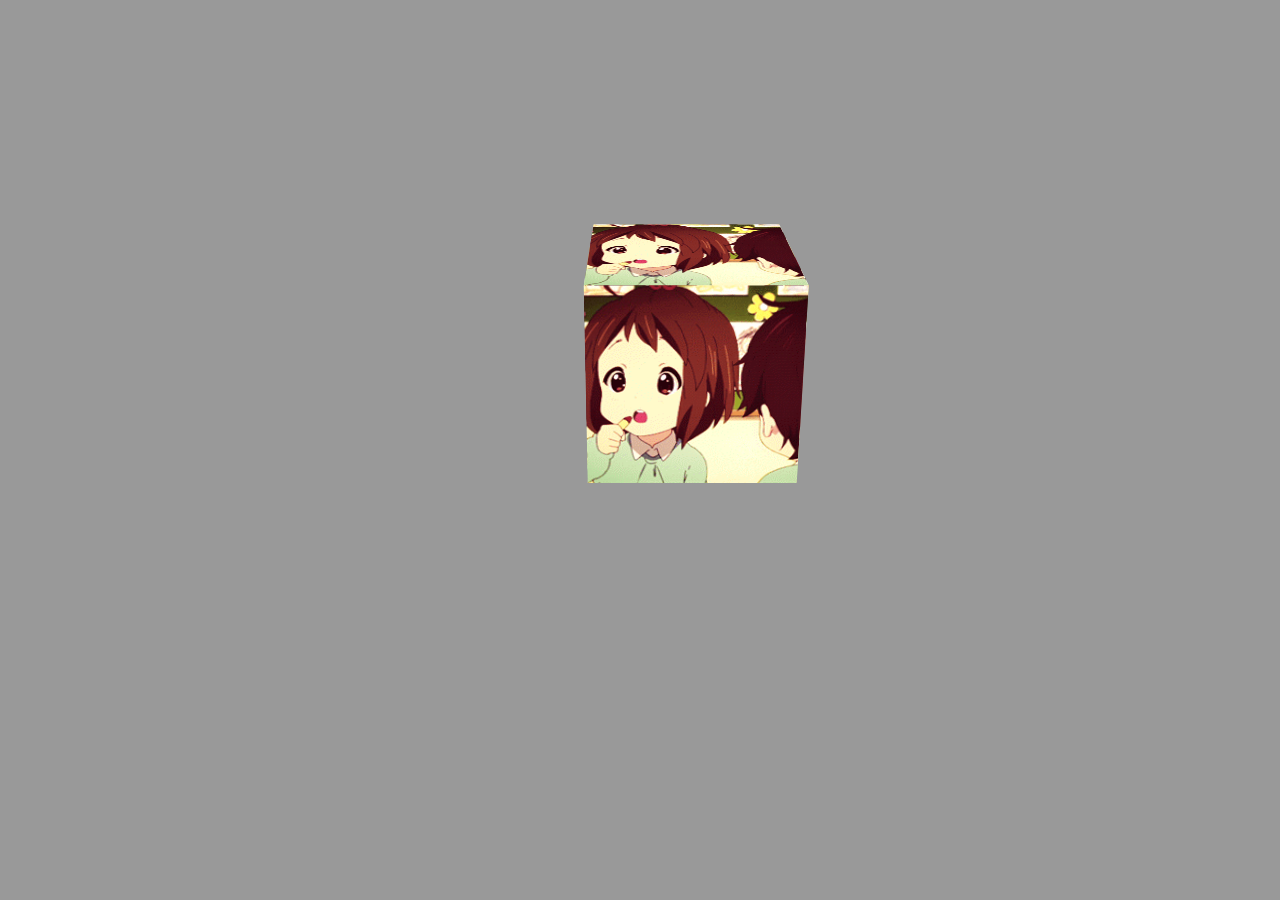
<file: cnm/index.html>
<!DOCTYPE html>
<html lang="en">
	<head>
		<meta charset="UTF-8" />
		<meta name="viewport" content="width=device-width, initial-scale=1.0" />
		<meta http-equiv="X-UA-Compatible" content="ie=edge" />
		<title>Document</title>
	</head>
	<style>
		body {
			background: #999;
		}
		.stage {
			perspective: 1000px;
			-webkit-perspective: 1000px;
		}

		.parent {
			width: 800px;
			height: 400px;
			margin: 100px auto;
			/*相对定位*/
			position: relative;
			transform: rotatex(-20deg) rotatey(0deg);
			/*指定子元素位置摆放形式*/
			transform-style: preserve-3d;
			transform-origin: center center;
			animation: scroll 10s linear infinite;
			animation-fill-mode: backwards;
		}
		.parent div {
			width: 200px;
			height: 200px;
			/* background-color: red; */
			position: absolute;
			top: 150px;
			left: 350px;
			text-align: center;
			font: 700;
			font-size: 3em;
			color: royalblue;
		}
		.parent div img {
			width: 100%;
		}
		.parent div:nth-child(1) {
			transform: rotatey(0deg) translatez(100px);
			background: seagreen;
		}
		.parent div:nth-child(2) {
			transform: rotatey(90deg) translatez(100px);
			background: yellow;
		}
		.parent div:nth-child(3) {
			transform: rotatey(180deg) translatez(100px);
			background: blue;
		}
		.parent div:nth-child(4) {
			transform: rotatey(270deg) translatez(100px);
			background: sandybrown;
		}
		.parent div:nth-child(5) {
			transform: rotatex(90deg) translatez(100px);
			background: red;
		}
		.parent div:nth-child(6) {
			transform: rotatex(-90deg) translatez(100px);
			background: rgb(185, 78, 78);
		}
		@keyframes scroll {
			0% {
				transform: rotatex(-360deg) rotatey(0deg) rotatez(60deg);
			}
			100% {
				transform: rotatez(-90deg) rotatey(360deg) rotatex(-60deg);
			}
		}
	</style>
	<body>
		<div class="stage">
			<div class="parent">
				<div>
					<img src="../imgs/265.jpg" alt="" />
				</div>
				<div>
					<img src="../imgs/265.jpg" alt="" />
				</div>
				<div>
					<img src="../imgs/265.jpg" alt="" />
				</div>
				<div>
					<img src="../imgs/265.jpg" alt="" />
				</div>
				<div>
					<img src="../imgs/265.jpg" alt="" />
				</div>
				<div>
					<img src="../imgs/265.jpg" alt="" />
				</div>
			</div>
		</div>
	</body>
</html>
</file>
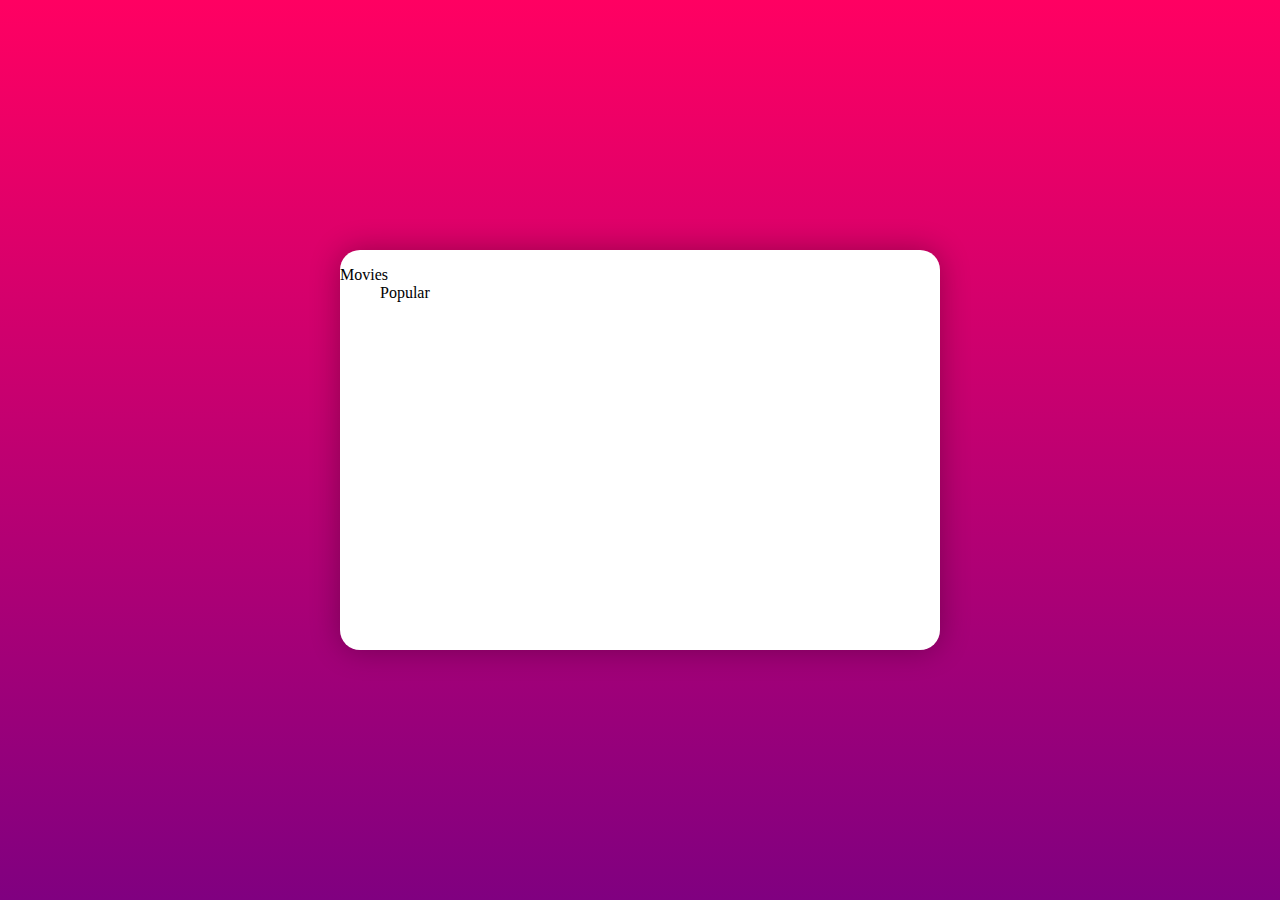
<file: gqj/index.html>
<!DOCTYPE html>
<html lang="en">
	<head>
		<meta charset="UTF-8" />
		<meta name="viewport" content="width=device-width, initial-scale=1.0" />
		<meta http-equiv="X-UA-Compatible" content="ie=edge" />
		<title>Document</title>
		<link rel="stylesheet" href="./style.css" />
	</head>
	<body>
		<div class="stage">
			<dl>
				<dt>Movies</dt>
				<dd>Popular</dd>
			</dl>
			<div class="items">
				<div class="card">
					<!-- <div class="thumb"></div> -->
				</div>
				<div class="card"></div>
				<div class="card"></div>
			</div>
		</div>
		<script>
			var stage = document.querySelector(".stage");
			var cards = stage.querySelectorAll(".items .card");
			document.body.onmousemove = function(event) {
				var x = event.clientX - stage.offsetLeft - stage.offsetWidth / 2;
				var y = event.clientY - stage.offsetTop - stage.offsetHeight / 2;
				console.log(x, y);

				// document.body.style.perspectiveOrigin = x / 5 + 50 + "% " + (y / 5 - 50) + "%";
				stage.style.transform = "rotateY(" + -x / 50 + "deg) rotateX(" + y / 50 + "deg)";

				// 遍历卡片
				cards.forEach(function(card, index) {
					card.style.backgroundPosition =
						-x / 100 +
						10 +
						"px " +
						(-y / 100 + 60) +
						"px, " +
						(x / 80 + -10) +
						"px " +
						(y / 80 + -10) +
						"px";
						if (index == 1) {
							card.style.backgroundPosition =
						-x / 100 +
						30 +
						"px " +
						(-y / 100 + 60) +
						"px, " +
						(x / 80 + -10) +
						"px " +
						(y / 80 + -10) +
						"px";
						}
				});
			};
		</script>
	</body>
</html>
</file>
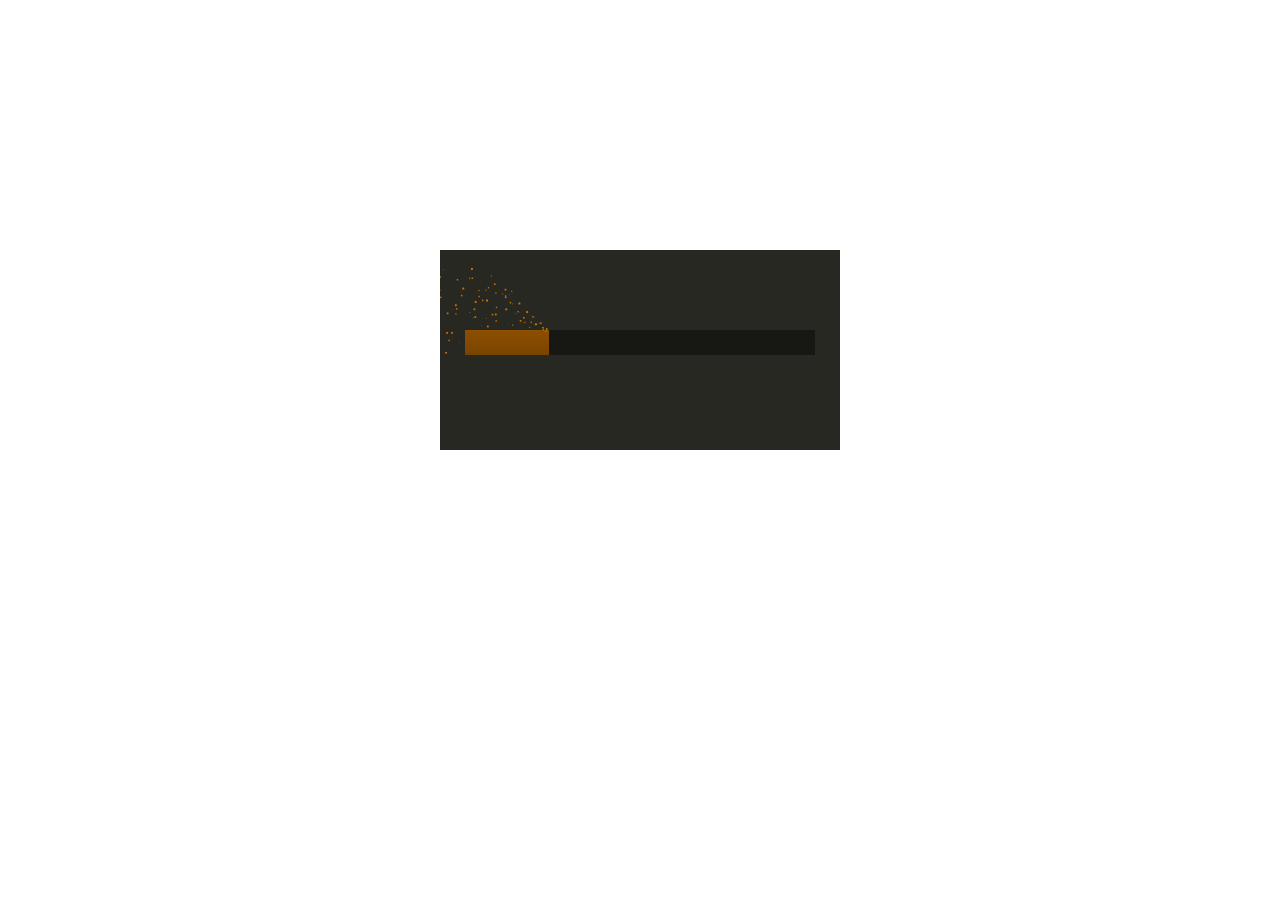
<file: niubi/index.html>
<!DOCTYPE html>
<html lang="zh">
	<head>
		<meta charset="UTF-8" />
		<meta http-equiv="X-UA-Compatible" content="IE=edge,chrome=1" />
		<meta name="viewport" content="width=device-width, initial-scale=1.0" />
		<title></title>
		<link rel="stylesheet" type="text/css" href="css/normalize.css" />
		<link rel="stylesheet" type="text/css" href="css/default.css" />
		<style class="cp-pen-styles">
			body {
				margin: 0;
				padding: 0;
				/* background: #c04add; */
			}
			.htmleaf-container {
				position: relative;
				width: 100%;
				height: 700px;
				top: 0;
				left: 0;
			}
			canvas {
				height: 200px;
				position: absolute;
				top: calc(50% - 50px);
				top: -webkit-calc(50% - 100px);
				left: calc(50% - 200px);
				left: -webkit-calc(50% - 200px);
			}
			.related {
				width: 100%;
				position: relative;
				top: 500px;
				left: 0;
			}
		</style>
	</head>
	<body>
		<div class="htmleaf-container">
			<canvas></canvas>
		</div>
		<script src="js/stopExecutionOnTimeout.js?t=1"></script>
		<script src="js/jquery-1.11.0.min.js"></script>
		<script>
			particle_no = 25;
			window.requestAnimFrame = (function() {
				return (
					window.requestAnimationFrame ||
					window.webkitRequestAnimationFrame ||
					window.mozRequestAnimationFrame ||
					window.oRequestAnimationFrame ||
					window.msRequestAnimationFrame ||
					function(callback) {
						window.setTimeout(callback, 1000 / 60);
					}
				);
			})();

			var canvas = document.getElementsByTagName("canvas")[0];
			var ctx = canvas.getContext("2d");

			var counter = 0;
			var particles = [];
			var w = 400,
				h = 200;
			canvas.width = w;
			canvas.height = h;

			function reset() {
				ctx.fillStyle = "#272822";
				ctx.fillRect(0, 0, w, h);

				ctx.fillStyle = "#171814";
				ctx.fillRect(25, 80, 350, 25);
			}

			function progressbar() {
				this.widths = 0;
				this.hue = 0;

				this.draw = function() {
					ctx.fillStyle = "hsla(" + this.hue + ", 100%, 40%, 1)";
					ctx.fillRect(25, 80, this.widths, 25);
					var grad = ctx.createLinearGradient(0, 0, 0, 130);
					grad.addColorStop(0, "transparent");
					grad.addColorStop(1, "rgba(0,0,0,0.5)");
					ctx.fillStyle = grad;
					ctx.fillRect(25, 80, this.widths, 25);
				};
			}

			function particle() {
				this.x = 23 + bar.widths;
				this.y = 82;

				this.vx = 0.8 + Math.random() * 1;
				this.v = Math.random() * 5;
				this.g = 1 + Math.random() * 3;
				this.down = false;

				this.draw = function() {
					ctx.fillStyle = "hsla(" + (bar.hue + 0.3) + ", 100%, 40%, 1)";
					var size = Math.random() * 2;
					ctx.fillRect(this.x, this.y, size, size);
				};
			}

			bar = new progressbar();

			function draw() {
				reset();
				counter++;

				bar.hue += 0.8;

				bar.widths += 2;
				if (bar.widths > 350) {
					if (counter > 215) {
						reset();
						bar.hue = 0;
						bar.widths = 0;
						counter = 0;
						particles = [];
					} else {
						bar.hue = 126;
						bar.widths = 351;
						bar.draw();
					}
				} else {
					bar.draw();
					for (var i = 0; i < particle_no; i += 10) {
						particles.push(new particle());
					}
				}
				update();
			}

			function update() {
				for (var i = 0; i < particles.length; i++) {
					var p = particles[i];
					p.x -= p.vx;
					if (p.down == true) {
						p.g += 0.1;
						p.y += p.g;
					} else {
						if (p.g < 0) {
							p.down = true;
							p.g += 0.1;
							p.y += p.g;
						} else {
							p.y -= p.g;
							p.g -= 0.1;
						}
					}
					p.draw();
				}
			}

			function animloop() {
				draw();
				requestAnimFrame(animloop);
			}

			animloop();
		</script>
	</body>
</html>
</file>
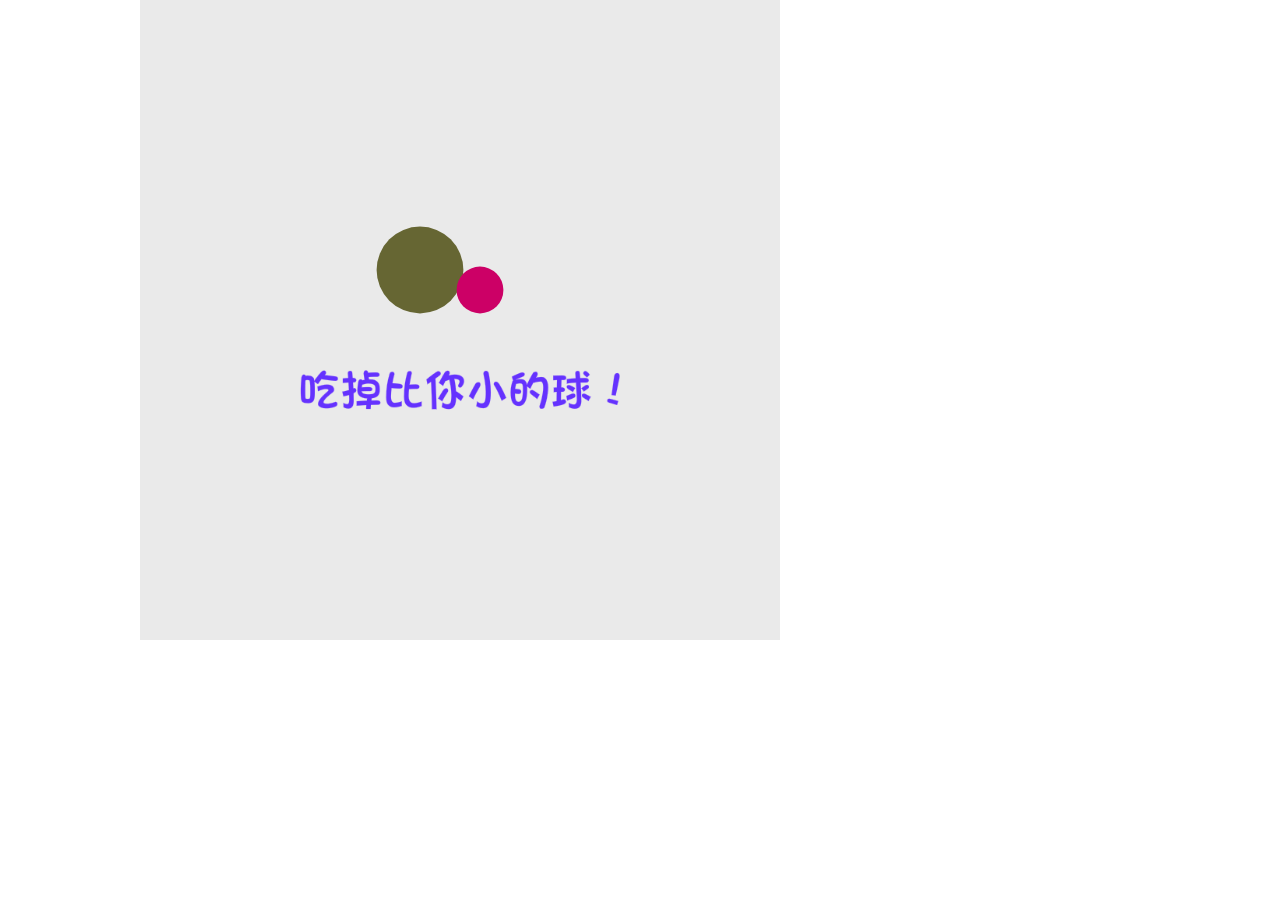
<file: shit/index.html>
<!DOCTYPE html>
<html lang="en">
	<head>
		<meta charset="UTF-8" />
		<meta name="viewport" content="width=device-width, initial-scale=1.0" />
		<meta http-equiv="X-UA-Compatible" content="ie=edge" />
		<title>Document</title>
		<style>
			body {
				margin: 0;
			}
			.stage {
				width: 1000px;
				height: 640px;
				margin: 0 auto;
			}
		</style>
	</head>
	<body>
		<div class="stage">
			<canvas id="canvas"></canvas>
		</div>
		<script src="./preloadsheet.js"></script>
		<script>
			var colorArr = [
				"#FF9966",
				"#FF6666",
				"#99CCFF",
				"#666633",
				"#6699CC",
				"#CCCCFF",
				"#CC3399",
				"#66CCCC",
				"#CC0066"
			];
			var img = new Image();
			img.src = "./preloadsheet.png";
			// 随机颜色
			function randomColor() {
				return colorArr[Math.floor(Math.random() * colorArr.length)];
			}
			/** @type {HTMLCanvasElement} */
			var canvas = document.querySelector("#canvas");
			var ctx = canvas.getContext("2d");

			var game = {
				stageW: 640,
				stageH: 640,
				score: 0,
				center: {
					x: 640 / 2,
					y: 640 / 2
				}
			};

			// 设置画布大小
			canvas.width = game.stageW;
			canvas.height = game.stageH;

			// 绘制背景
			function drawBg() {
				ctx.fillStyle = "#eaeaea";
				ctx.fillRect(0, 0, game.stageW, game.stageH);
			}

			// 绘制小球

			// 圆心坐标 半径 颜色 是否填充
			function drawCircle(x, y, r, color, fill) {
				ctx.beginPath();
				ctx.arc(x, y, r, 0, 2 * Math.PI);
				ctx.closePath();
				if (fill) {
					ctx.fillStyle = color;
					ctx.fill();
				} else {
					ctx.strokeStyle = color;
					ctx.stroke();
				}
			}

			// 准备场景

			var a = {
				r: 50,
				maxR: 50,
				minR: 40,
				zoom: false,
				color: randomColor()
			};
			var b = {
				r: 30,
				maxR: 30,
				minR: 20,
				zoom: false,
				color: randomColor()
			};

			function updateZoom(obj) {
				if (!obj.zoom) {
					obj.r -= 0.3;
					obj.zoom = obj.r <= obj.minR ? true : false;
				} else {
					obj.r += 0.3;
					obj.zoom = obj.r >= obj.maxR ? false : true;
				}
				// drawCircle(game.center.x, game.center.y, obj.r, "red", true);
			}

			// 开始按钮参数
			var start_btn_png = {
				name: "start_btn_png",
				w: (game.stageW * 2) / 4,
				h: ((file["start_btn_png"].h / file["start_btn_png"].w) * (game.stageW * 2)) / 4,
				x: (game.stageW - (game.stageW * 2) / 4) / 2,
				y: game.stageH / 2 + 50
			};

			// 画出按钮
			function drawBtn(obj) {
				// console.log(file[btn]);
				ctx.drawImage(
					img,
					file[obj.name].x,
					file[obj.name].y,
					file[obj.name].w,
					file[obj.name].h,
					obj.x,
					obj.y,
					obj.w,
					obj.h
				);
			}

			// 游戏准备
			function ready() {
				// 更新两个小球 半径
				updateZoom(a);
				updateZoom(b);
				// 画出两个小球
				drawCircle(game.center.x - a.minR, game.center.y - a.maxR, a.r, a.color, true);
				drawCircle(game.center.x + b.minR, game.center.y - b.maxR, b.r, b.color, true);

				// 画出开始按钮
				// ctx.drawImage(img,sx,sy,swidth,sheight,x,y,width,height);

				drawBtn(start_btn_png);
			}

			// 球球构造器
			function Boll(m, n) {
				this.r = randomNum(m, n);
				this.color = randomColor();
				this.over = false;
			}
			// 球球原始位置生成
			Boll.prototype.generateCoord = function() {
				this.x = -this.r;
				// game.stageW + this.r
				// 随机数代表方向
				var num = randomNum(0, 3);
				switch (num) {
					case 0:
						// 从上面
						this.x = randomNum(-this.r, game.stageW + this.r);
						this.y = -this.r;
						break;
					case 1:
						// 从右面
						this.x = game.stageW + this.r;
						this.y = randomNum(-this.r, game.stageH + this.r);

						break;
					case 2:
						// 从下面
						this.x = randomNum(-this.r, game.stageW + this.r);
						this.y = game.stageH + this.r;
						break;

					case 3:
						// 左边
						this.x = -this.r;
						this.y = randomNum(-this.r, game.stageH + this.r);
						break;
				}
			};
			var bollspeed = 3;
			// 球球速度生成
			Boll.prototype.generateSpeed = function() {
				if (this.x > game.stageW) {
					this.sx = -randomFloor(0, bollspeed);
					this.sy = randomFloor(-bollspeed, bollspeed);
				}
				if (this.x < 0) {
					this.sx = randomFloor(0, bollspeed);
					this.sy = randomFloor(-bollspeed, bollspeed);
				}
				if (this.y > game.stageH) {
					this.sx = randomFloor(-bollspeed, bollspeed);
					this.sy = -randomFloor(0, bollspeed);
				}
				if (this.y < 0) {
					this.sx = randomFloor(-bollspeed, bollspeed);
					this.sy = randomFloor(0, bollspeed);
				}
			};

			// 球球移动
			Boll.prototype.move = function() {
				this.x = this.x + this.sx;
				this.y = this.y + this.sy;
			};

			// 球球超出
			Boll.prototype.checkOver = function() {
				var rightOver = this.x > game.stageW + this.r;
				var leftOver = this.x < -this.r;
				var bottomOver = this.y > game.stageH + this.r;
				var topOver = this.y < -this.r;
				this.over = rightOver || leftOver || topOver || bottomOver;
			};

			// 我方球球构造器
			function OurBoll() {
				this.x = game.center.x;
				this.y = game.center.y;
				this.r = 15;
				this.color = "#333333";
				this.loop = {
					r: this.r,
					minR: this.r,
					maxR: this.r + 10,
					color: randomColor(),
					zoom: true
				};
			}

			// 创建我方小球
			var o = new OurBoll();
			//  drawCircle(o.x, o.y, o.r, o.color, true);

			// 所有球球数组
			var segements = [];
			// 帧数
			var frames = 0;
			var score = 0;

			// 随机数
			function randomNum(m, n) {
				return Math.round(Math.random() * (n - m)) + m;
			}
			function randomFloor(m, n) {
				return Math.random() * (n - m) + m;
			}

			function checkCrash(boll) {
				// 勾股定理 毕达哥拉斯定理
				var s = Math.sqrt(
					(boll.x - o.x) * (boll.x - o.x) + (boll.y - o.y) * (boll.y - o.y)
				);
				if (s < boll.r + o.r && !boll.over) {
					console.log("xx");
					return true;
				}
			}

			// 测试构造器
			// var x = new Boll(5, 0);
			// x.generateCoord();
			// x.generateSpeed()
			// drawCircle(x.x, x.y, x.r, x.color, true);

			// 游戏开始
			function start() {
				// console.log("游戏开始");
				// 增加帧数
				frames++;

				// 更新我方小球 圆环动画
				updateZoom(o.loop);
				// 画出实心球 和 圆环
				drawCircle(o.x, o.y, o.r, o.color, true);
				drawCircle(o.x, o.y, o.loop.r, o.loop.color, false);

				// 生成新球球
				if (!(frames % 1)) {
					var newBoll = new Boll(o.r - 4, o.r + 5);
					newBoll.generateCoord();
					newBoll.generateSpeed();

					segements.push(newBoll);
				}

				// 遍历所有敌方
				segements.forEach(function(boll, index) {
					// 移动所有 小球
					boll.move();
					// 根据新位置画
					drawCircle(boll.x, boll.y, boll.r, boll.color, true);

					// 检测碰撞
					if (checkCrash(boll)) {
						// 判断半径
						if (boll.r > o.r) {
							// 游戏结束
							gameover();
						} else {
							// 标记死亡（超出）
							boll.die = true;
							console.log(boll);

							// 我方球球半径增加 圆环半径也要增加
							var addR = boll.r / 15;
							// 不要直接加吃掉的小球半径 太大了
							o.r += addR;
							o.loop.r += addR;
							o.loop.minR += addR;
							o.loop.maxR += addR;

							// 增加score
							score++;
						}
					}

					// 检测标记超出
					boll.checkOver();
				});

				// 删除数组里面已经超出的球球
				segements.forEach(function(boll, index) {
					if (boll.over || boll.die) {
						segements.splice(index, 1);
						// console.log('shanchu');
					}
				});

				// 更新得分
				ctx.font = "30px Arial";
				ctx.fillStyle = "#333333";
				ctx.fillText(score, 10, 50);
			}

			function gameover() {
				clearInterval(id);
				if (localStorage.score) {
					var oldArr = JSON.parse(localStorage.score);
					// 循环数组
					for (var i = 0; i < oldArr.length; i++) {
						// 检查每一个得分数组对象
						for (key in oldArr[i]) {
							// console.log(key);
							if (key == score) {
								oldArr[i][key]++;
								localStorage.score = JSON.stringify(oldArr);
								return;
							}
						}
					}

					var newScore = {};
					newScore[score] = 1;
					oldArr.push(newScore);
					localStorage.score = JSON.stringify(oldArr);
				} else {
					// console.log("第一次");
					var newScore = {};
					newScore[score] = 1;

					localStorage.score = JSON.stringify([newScore]);
				}
			}

			// 游戏主体
			var id = setInterval(function() {
				// 每一帧开始 都清空画布
				ctx.clearRect(0, 0, game.stageW, game.stageH);

				// 画出背景
				drawBg();

				// 判断游戏是否已经开始
				if (!game.start) {
					// 准备界面
					ready();
				} else {
					// 开始游戏
					start();
				}
			}, 30);

			canvas.onclick = function(event) {
				// console.log(event);
				var xCrash =
					event.offsetX >= start_btn_png.x &&
					event.offsetX <= start_btn_png.x + start_btn_png.w;
				var yCrash =
					event.offsetY >= start_btn_png.y &&
					event.offsetY <= start_btn_png.y + start_btn_png.h;
				if (xCrash && yCrash) {
					// console.log("xxx");
					// 开始游戏
					game.start = true;
				}

				// 点击小球才开始 监听鼠标移动 PC
				if (
					Math.abs(event.offsetX - game.center.x) < 5 &&
					Math.abs(event.offsetY - game.center.y) < 5
				) {
					canvas.onmousemove = function(event) {
						// console.log(event.offsetX, event.offsetY);
						// 根据鼠标移动位置 更新我方 位置
						o.x = event.offsetX;
						o.y = event.offsetY;
					};
				}

				if (navigator.maxTouchPoints) {
					canvas.ontouchmove = function(event) {
						// console.log(event);
						o.x = event.touches[0].pageX;
						o.y = event.touches[0].pageY;
					};
				}
			};

			// canvas.onclick = function() {

			// };
		</script>
	</body>
</html>
</file>
<file: gqj/style.css>
body {
  height: 100vh;
  margin: 0;
  background: -webkit-gradient(linear, left top, left bottom, from(#ff0062), to(purple));
  background: -webkit-linear-gradient(#ff0062, purple);
  background: -moz- oldlinear-gradient(#ff0062, purple);
  background: -o-linear-gradient(#ff0062, purple);
  background: linear-gradient(#ff0062, purple);
  display: -webkit-box;
  display: -webkit-flex;
  display: -moz-box;
  display: -ms-flexbox;
  display: flex;
  -webkit-box-pack: center;
  -webkit-justify-content: center;
     -moz-box-pack: center;
      -ms-flex-pack: center;
          justify-content: center;
  -webkit-box-align: center;
  -webkit-align-items: center;
     -moz-box-align: center;
      -ms-flex-align: center;
          align-items: center;
  -webkit-perspective: 1500px;
     -moz-perspective: 1500px;
          perspective: 1500px;
}
.stage {
  width: 600px;
  height: 400px;
  background: white;
  -webkit-border-radius: 20px;
     -moz-border-radius: 20px;
          border-radius: 20px;
  -webkit-box-shadow: 0 0 30px 0 rgba(0, 0, 0, 0.3);
     -moz-box-shadow: 0 0 30px 0 rgba(0, 0, 0, 0.3);
          box-shadow: 0 0 30px 0 rgba(0, 0, 0, 0.3);
}
.stage .items {
  display: -webkit-box;
  display: -webkit-flex;
  display: -moz-box;
  display: -ms-flexbox;
  display: flex;
  -webkit-justify-content: space-around;
      -ms-flex-pack: distribute;
          justify-content: space-around;
}
.stage .items .card {
  width: 160px;
  height: 240px;
  overflow: hidden;
  -webkit-border-radius: 20px;
     -moz-border-radius: 20px;
          border-radius: 20px;
  background-image: url("https://www.17sucai.com/preview/1424582/2018-11-08/kp/img/3dr_mono.png"), url("https://www.17sucai.com/preview/1424582/2018-11-08/kp/img/3dr_monobg.jpg");
  background-repeat: no-repeat, repeat;
  -moz-background-size: auto 200px, 200px;
       background-size: auto 200px, 200px;
  background-position: 10px 60px, -10px -10px;
}
.stage .items .card:nth-child(2) {
  background-image: url("https://www.17sucai.com/preview/1424582/2018-11-08/kp/img/3dr_chihiro.png"), url("https://www.17sucai.com/preview/1424582/2018-11-08/kp/img/3dr_spirited.jpg");
  background-position: 30px 60px, -10px -10px;
}
.stage .items .card:nth-child(3) {
  background-image: url("https://www.17sucai.com/preview/1424582/2018-11-08/kp/img/3dr_howlcastle.png"), url("https://www.17sucai.com/preview/1424582/2018-11-08/kp/img/3dr_howlbg.jpg");
}
/*# sourceMappingURL=./style.css.map */
</file>
<file: niubi/css/default.css>
@font-face {
	font-family: "icomoon";
	src: url("../fonts/icomoon.eot?rretjt");
	src: url("../fonts/icomoon.eot?#iefixrretjt") format("embedded-opentype"),
		url("../fonts/icomoon.woff?rretjt") format("woff"),
		url("../fonts/icomoon.ttf?rretjt") format("truetype"),
		url("../fonts/icomoon.svg?rretjt#icomoon") format("svg");
	font-weight: normal;
	font-style: normal;
}

[class^="icon-"],
[class*=" icon-"] {
	font-family: "icomoon";
	speak: none;
	font-style: normal;
	font-weight: normal;
	font-variant: normal;
	text-transform: none;
	line-height: 1;

	/* Better Font Rendering =========== */
	-webkit-font-smoothing: antialiased;
	-moz-osx-font-smoothing: grayscale;
}

body,
html {
	font-size: 100%;
	padding: 0;
	margin: 0;
}

/* Reset */
*,
*:after,
*:before {
	-webkit-box-sizing: border-box;
	-moz-box-sizing: border-box;
	box-sizing: border-box;
}

/* Clearfix hack by Nicolas Gallagher: http://nicolasgallagher.com/micro-clearfix-hack/ */
.clearfix:before,
.clearfix:after {
	content: " ";
	display: table;
}

.clearfix:after {
	clear: both;
}

body {
	/* background: #f9f7f6; */
	/* color: #404d5b; */
	font-weight: 500;
	font-size: 1.05em;
	font-family: "Segoe UI", "Lucida Grande", Helvetica, Arial, "Microsoft YaHei", FreeSans, Arimo,
		"Droid Sans", "wenquanyi micro hei", "Hiragino Sans GB", "Hiragino Sans GB W3",
		"FontAwesome", sans-serif;
}
a {
	color: #2fa0ec;
	text-decoration: none;
	outline: none;
}
a:hover,
a:focus {
	/* color: #74777b; */
}

.htmleaf-container {
	margin: 0 auto;
	text-align: center;
	overflow: hidden;
}
.htmleaf-content {
	font-size: 150%;
	padding: 1em 0;
}

.htmleaf-content h2 {
	margin: 0 0 2em;
	opacity: 0.1;
}

.htmleaf-content p {
	margin: 1em 0;
	padding: 5em 0 0 0;
	font-size: 0.65em;
}
.bgcolor-1 {
	background: #f0efee;
}
.bgcolor-2 {
	background: #f9f9f9;
}
.bgcolor-3 {
	background: #e8e8e8;
} /*light grey*/
.bgcolor-4 {
	background: #2f3238;
	color: #fff;
} /*Dark grey*/
.bgcolor-5 {
	background: #df6659;
	color: #521e18;
} /*pink1*/
.bgcolor-6 {
	background: #2fa8ec;
} /*sky blue*/
.bgcolor-7 {
	background: #d0d6d6;
} /*White tea*/
.bgcolor-8 {
	background: #3d4444;
	color: #fff;
} /*Dark grey2*/
.bgcolor-9 {
	background: #ef3f52;
	color: #fff;
} /*pink2*/
.bgcolor-10 {
	background: #64448f;
	color: #fff;
} /*Violet*/
.bgcolor-11 {
	background: #3755ad;
	color: #fff;
} /*dark blue*/
.bgcolor-12 {
	background: #3498db;
	color: #fff;
} /*light blue*/
/* Header */
.htmleaf-header {
	padding: 1em 190px 1em;
	letter-spacing: -1px;
	text-align: center;
}
.htmleaf-header h1 {
	color: #fff;
	font-weight: 600;
	font-size: 2em;
	line-height: 1;
	margin-bottom: 0;
	font-family: "Segoe UI", "Lucida Grande", Helvetica, Arial, "Microsoft YaHei", FreeSans, Arimo,
		"Droid Sans", "wenquanyi micro hei", "Hiragino Sans GB", "Hiragino Sans GB W3",
		"FontAwesome", sans-serif;
}
.htmleaf-header h1 span {
	font-family: "Segoe UI", "Lucida Grande", Helvetica, Arial, "Microsoft YaHei", FreeSans, Arimo,
		"Droid Sans", "wenquanyi micro hei", "Hiragino Sans GB", "Hiragino Sans GB W3",
		"FontAwesome", sans-serif;
	display: block;
	font-size: 60%;
	font-weight: 400;
	padding: 0.8em 0 0.5em 0;
	color: #c3c8cd;
}
/*nav*/
.htmleaf-demo a {
	color: #1d7db1;
	text-decoration: none;
}
.htmleaf-demo {
	width: 100%;
	padding-bottom: 1.2em;
}
.htmleaf-demo a {
	display: inline-block;
	margin: 0.5em;
	padding: 0.6em 1em;
	border: 3px solid #1d7db1;
	font-weight: 700;
}
.htmleaf-demo a:hover {
	opacity: 0.6;
}
.htmleaf-demo a.current {
	background: #1d7db1;
	color: #fff;
}
/* Top Navigation Style */
.htmleaf-links {
	position: relative;
	display: inline-block;
	white-space: nowrap;
	font-size: 1.5em;
	text-align: center;
}

.htmleaf-links::after {
	position: absolute;
	top: 0;
	left: 50%;
	margin-left: -1px;
	width: 2px;
	height: 100%;
	background: #dbdbdb;
	content: "";
	-webkit-transform: rotate3d(0, 0, 1, 22.5deg);
	transform: rotate3d(0, 0, 1, 22.5deg);
}

.htmleaf-icon {
	display: inline-block;
	margin: 0.5em;
	padding: 0em 0;
	width: 1.5em;
	text-decoration: none;
}

.htmleaf-icon span {
	display: none;
}

.htmleaf-icon:before {
	margin: 0 5px;
	text-transform: none;
	font-weight: normal;
	font-style: normal;
	font-variant: normal;
	font-family: "icomoon";
	line-height: 1;
	speak: none;
	-webkit-font-smoothing: antialiased;
}
/* footer */
.htmleaf-footer {
	width: 100%;
	padding-top: 10px;
}
.htmleaf-small {
	font-size: 0.8em;
}
.center {
	text-align: center;
}
/****/
.related {
	color: #fff;
	/* background: #333; */
	text-align: center;
	font-size: 1.25em;
	padding: 0.5em 0;
	overflow: hidden;
}

.related > a {
	vertical-align: top;
	width: calc(100% - 20px);
	max-width: 340px;
	display: inline-block;
	text-align: center;
	margin: 20px 10px;
	padding: 25px;
	font-family: "Segoe UI", "Lucida Grande", Helvetica, Arial, "Microsoft YaHei", FreeSans, Arimo,
		"Droid Sans", "wenquanyi micro hei", "Hiragino Sans GB", "Hiragino Sans GB W3",
		"FontAwesome", sans-serif;
}
.related a {
	display: inline-block;
	text-align: left;
	margin: 20px auto;
	padding: 10px 20px;
	opacity: 0.8;
	-webkit-transition: opacity 0.3s;
	transition: opacity 0.3s;
	-webkit-backface-visibility: hidden;
}

.related a:hover,
.related a:active {
	opacity: 1;
}

.related a img {
	max-width: 100%;
	opacity: 0.8;
	border-radius: 4px;
}
.related a:hover img,
.related a:active img {
	opacity: 1;
}
.related h3 {
	font-family: "Microsoft YaHei", sans-serif;
}
.related a h3 {
	font-weight: 300;
	margin-top: 0.15em;
	color: #fff;
}
/* icomoon */
.icon-htmleaf-home-outline:before {
	content: "\e5000";
}

.icon-htmleaf-arrow-forward-outline:before {
	content: "\e5001";
}

@media screen and (max-width: 50em) {
	.htmleaf-header {
		padding: 3em 10% 4em;
	}
	.htmleaf-header h1 {
		font-size: 2em;
	}
}

@media screen and (max-width: 40em) {
	.htmleaf-header h1 {
		font-size: 1.5em;
	}
}

@media screen and (max-width: 30em) {
	.htmleaf-header h1 {
		font-size: 1.2em;
	}
}
</file>
